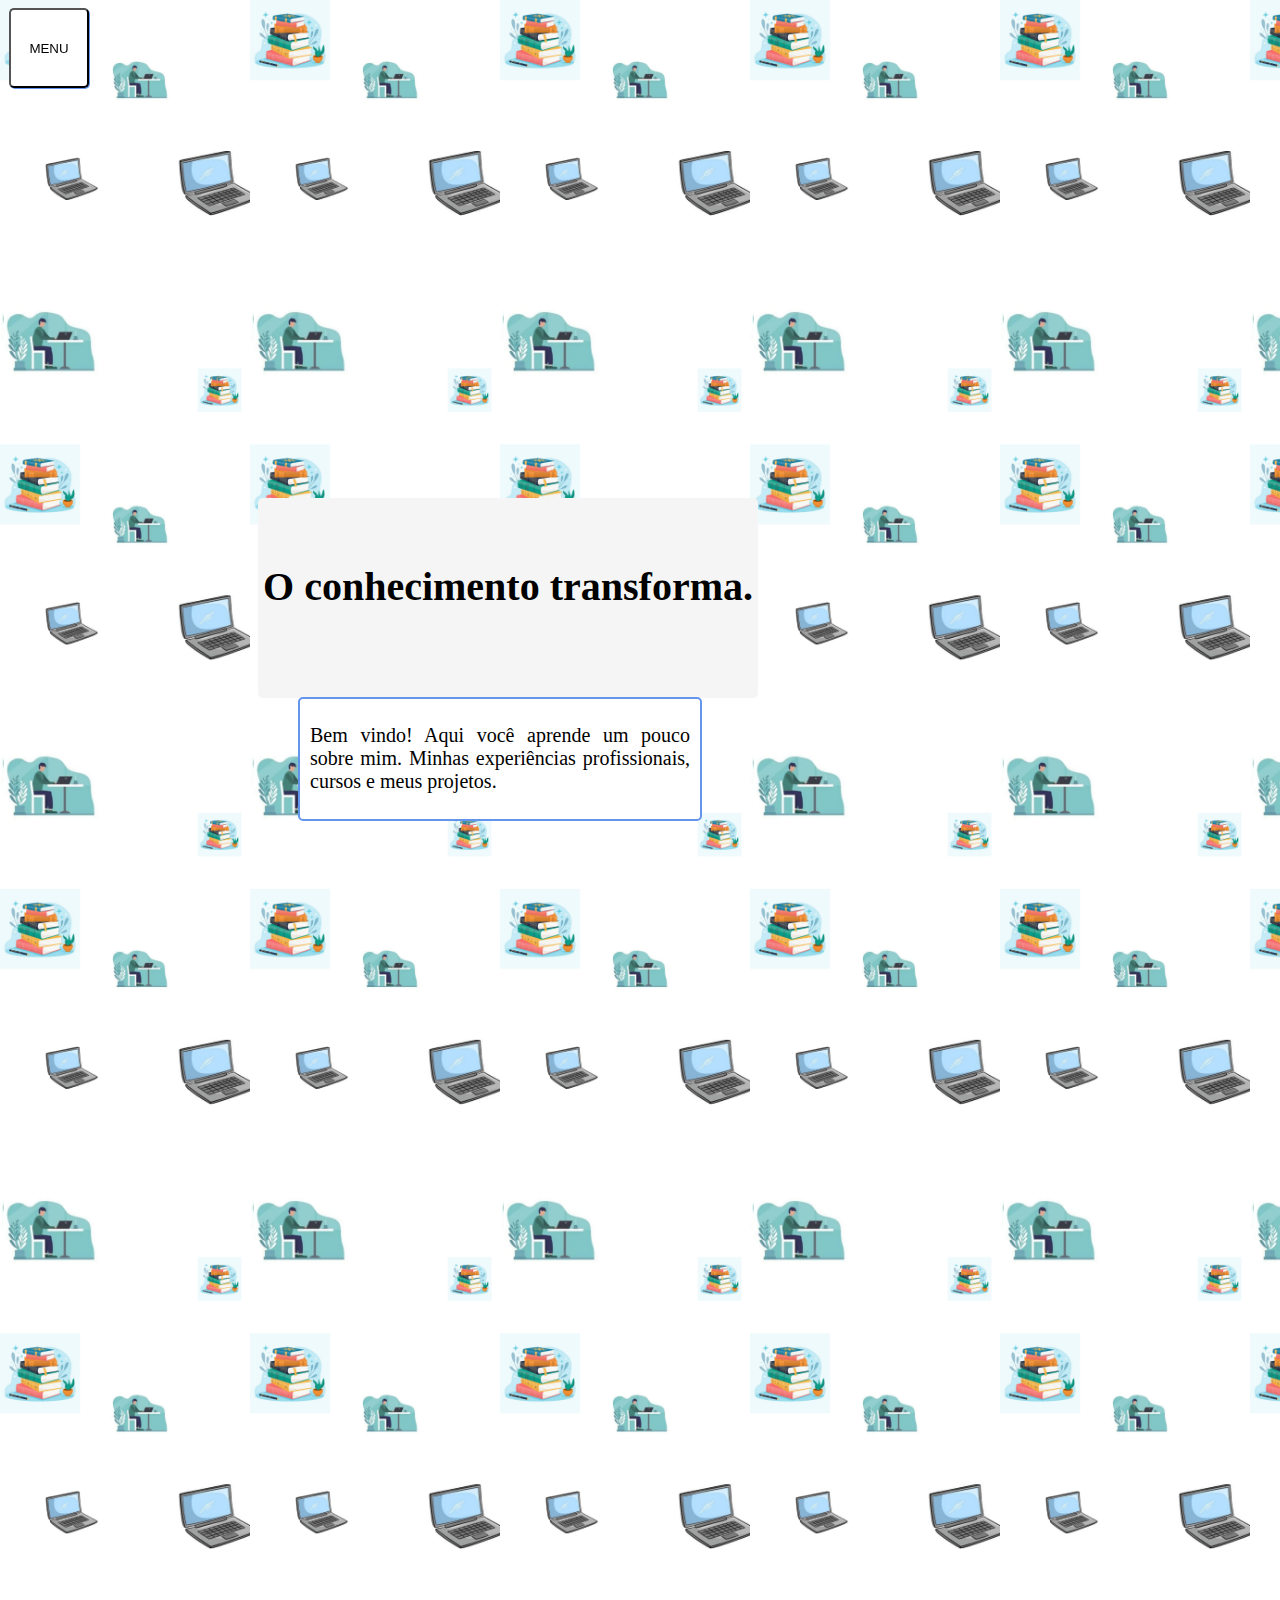
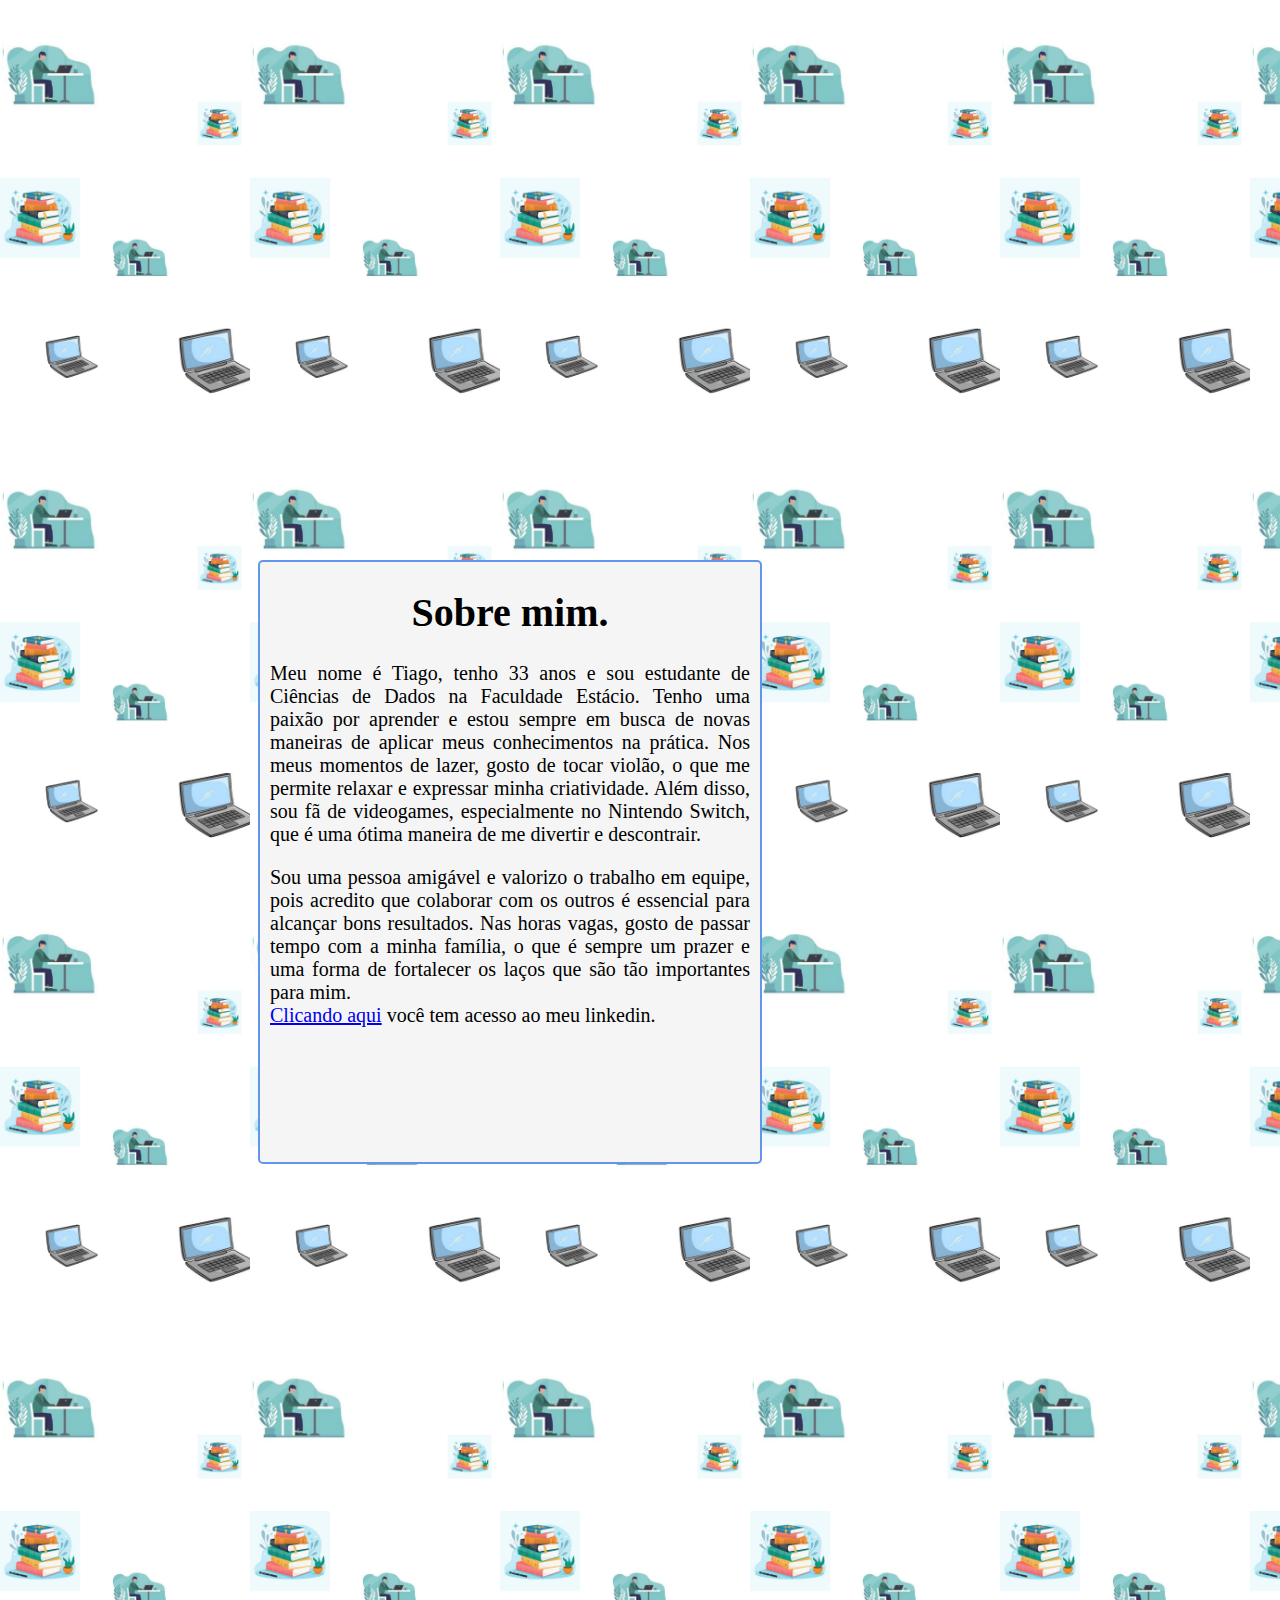
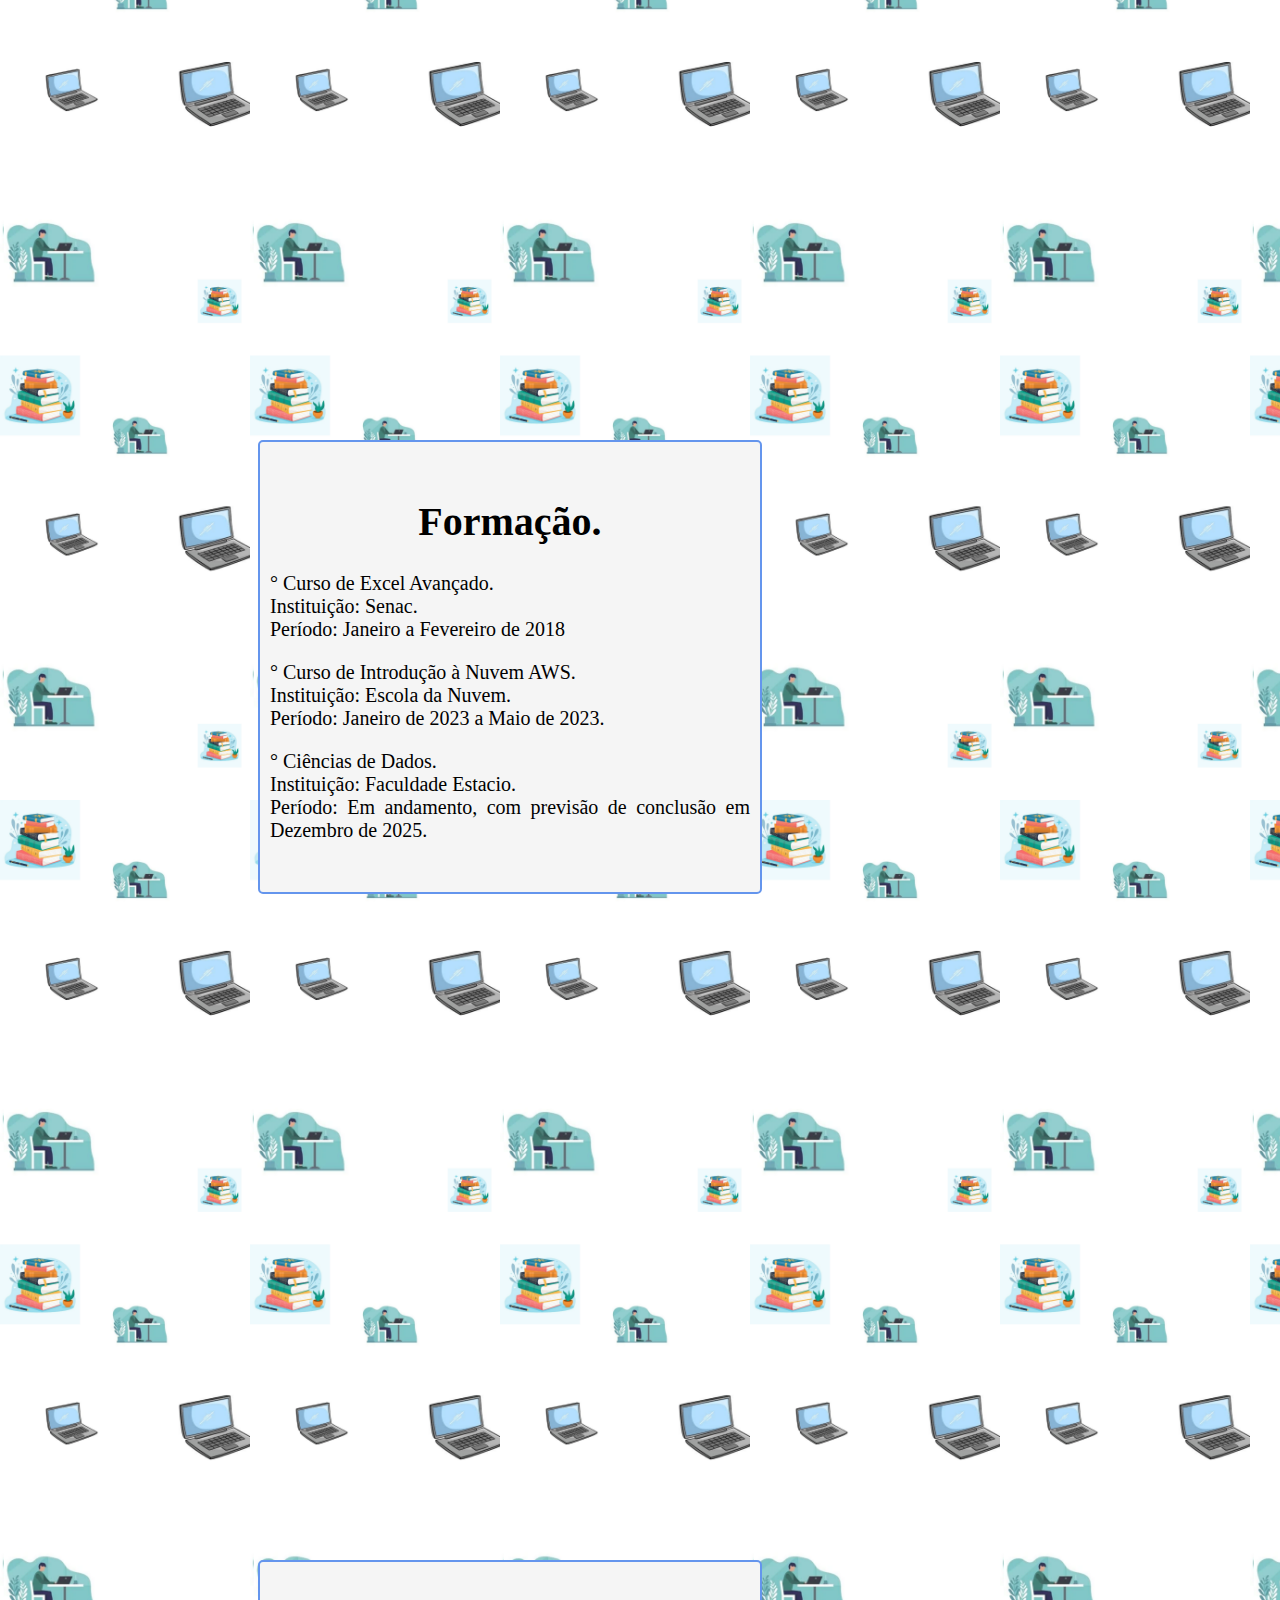
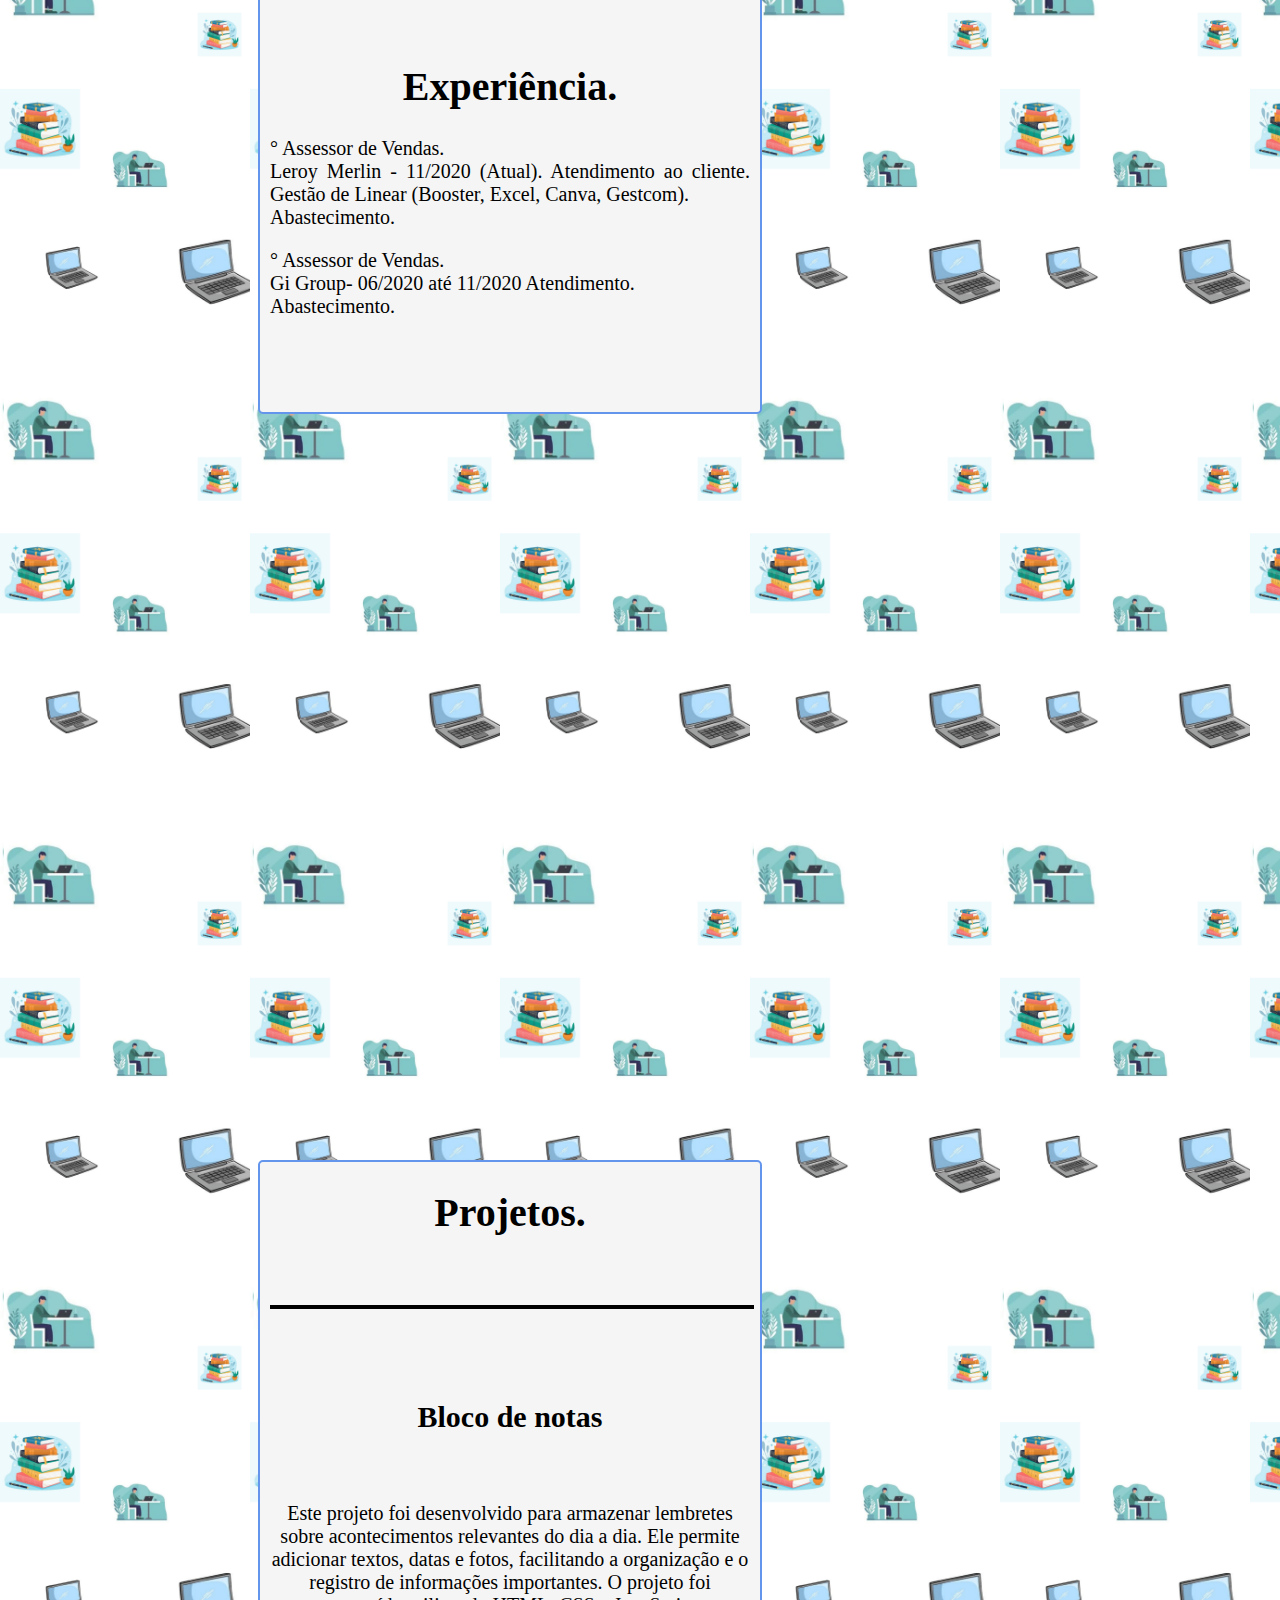
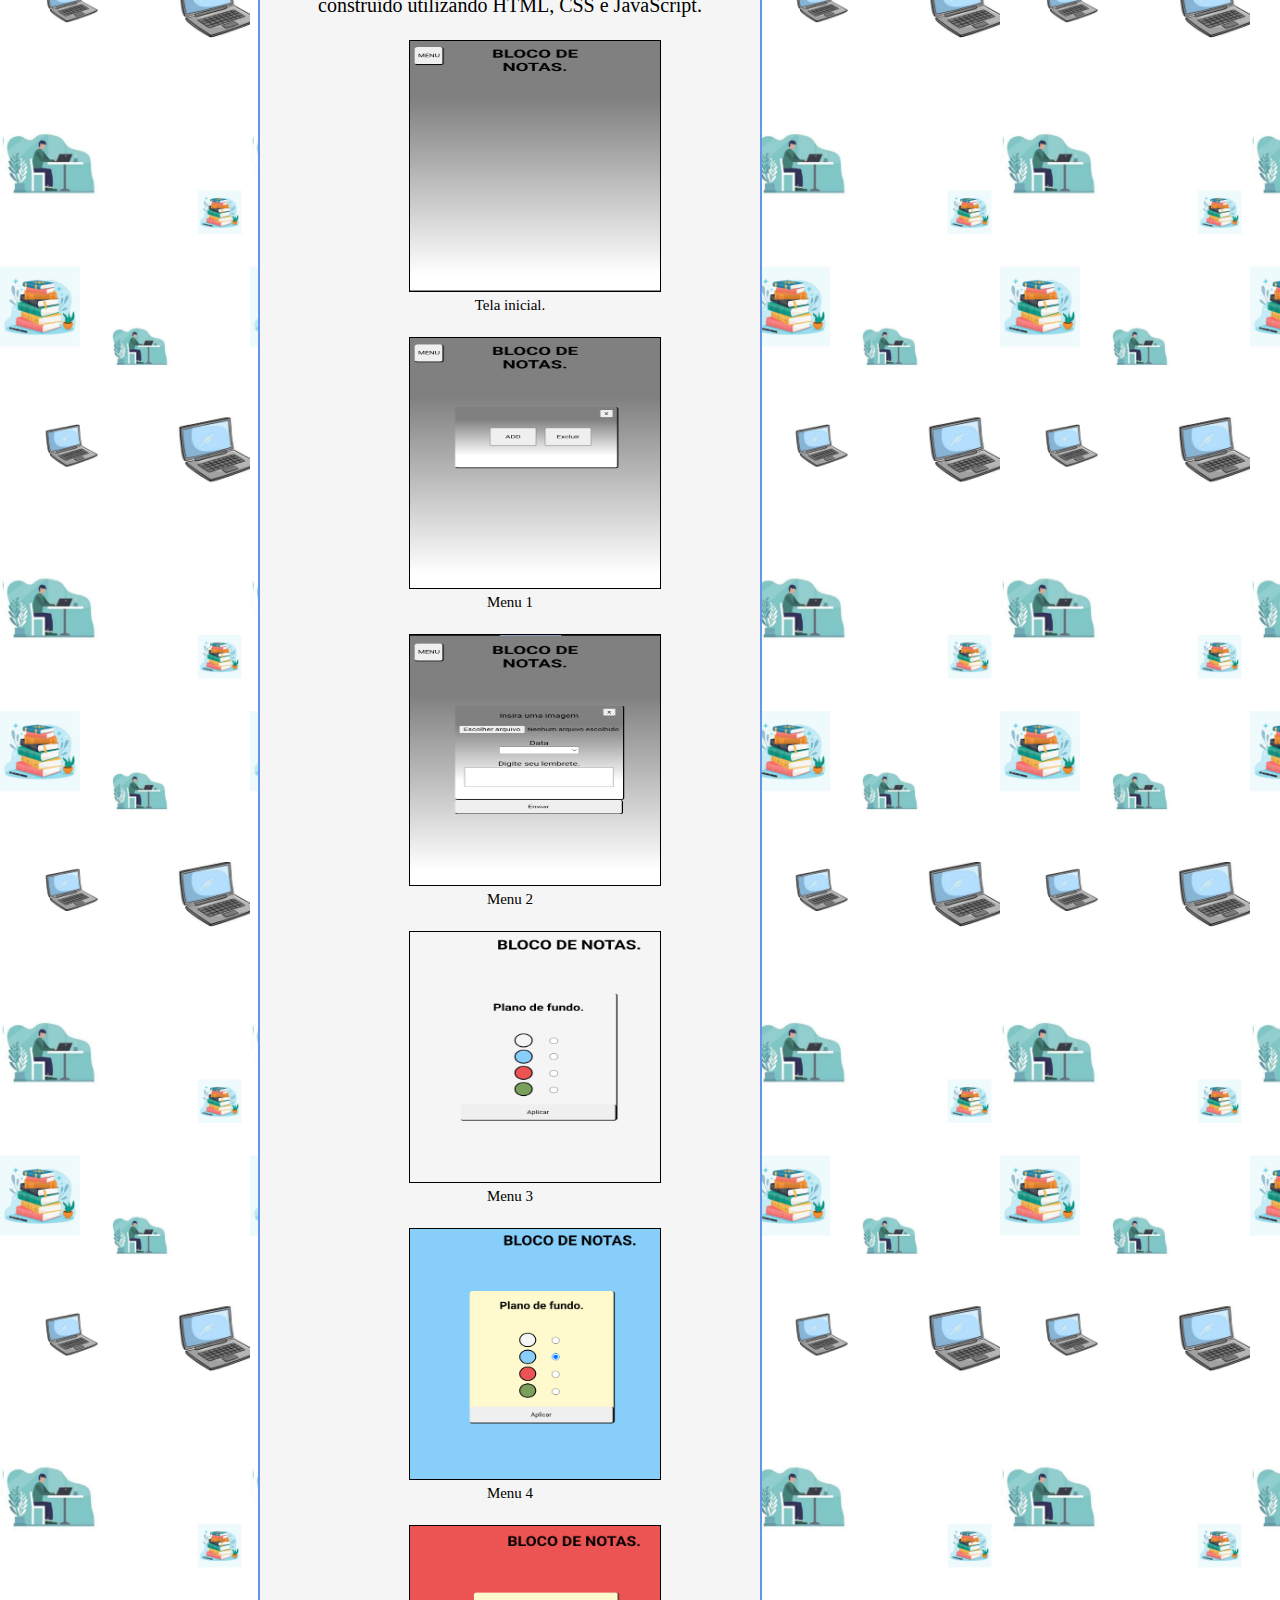
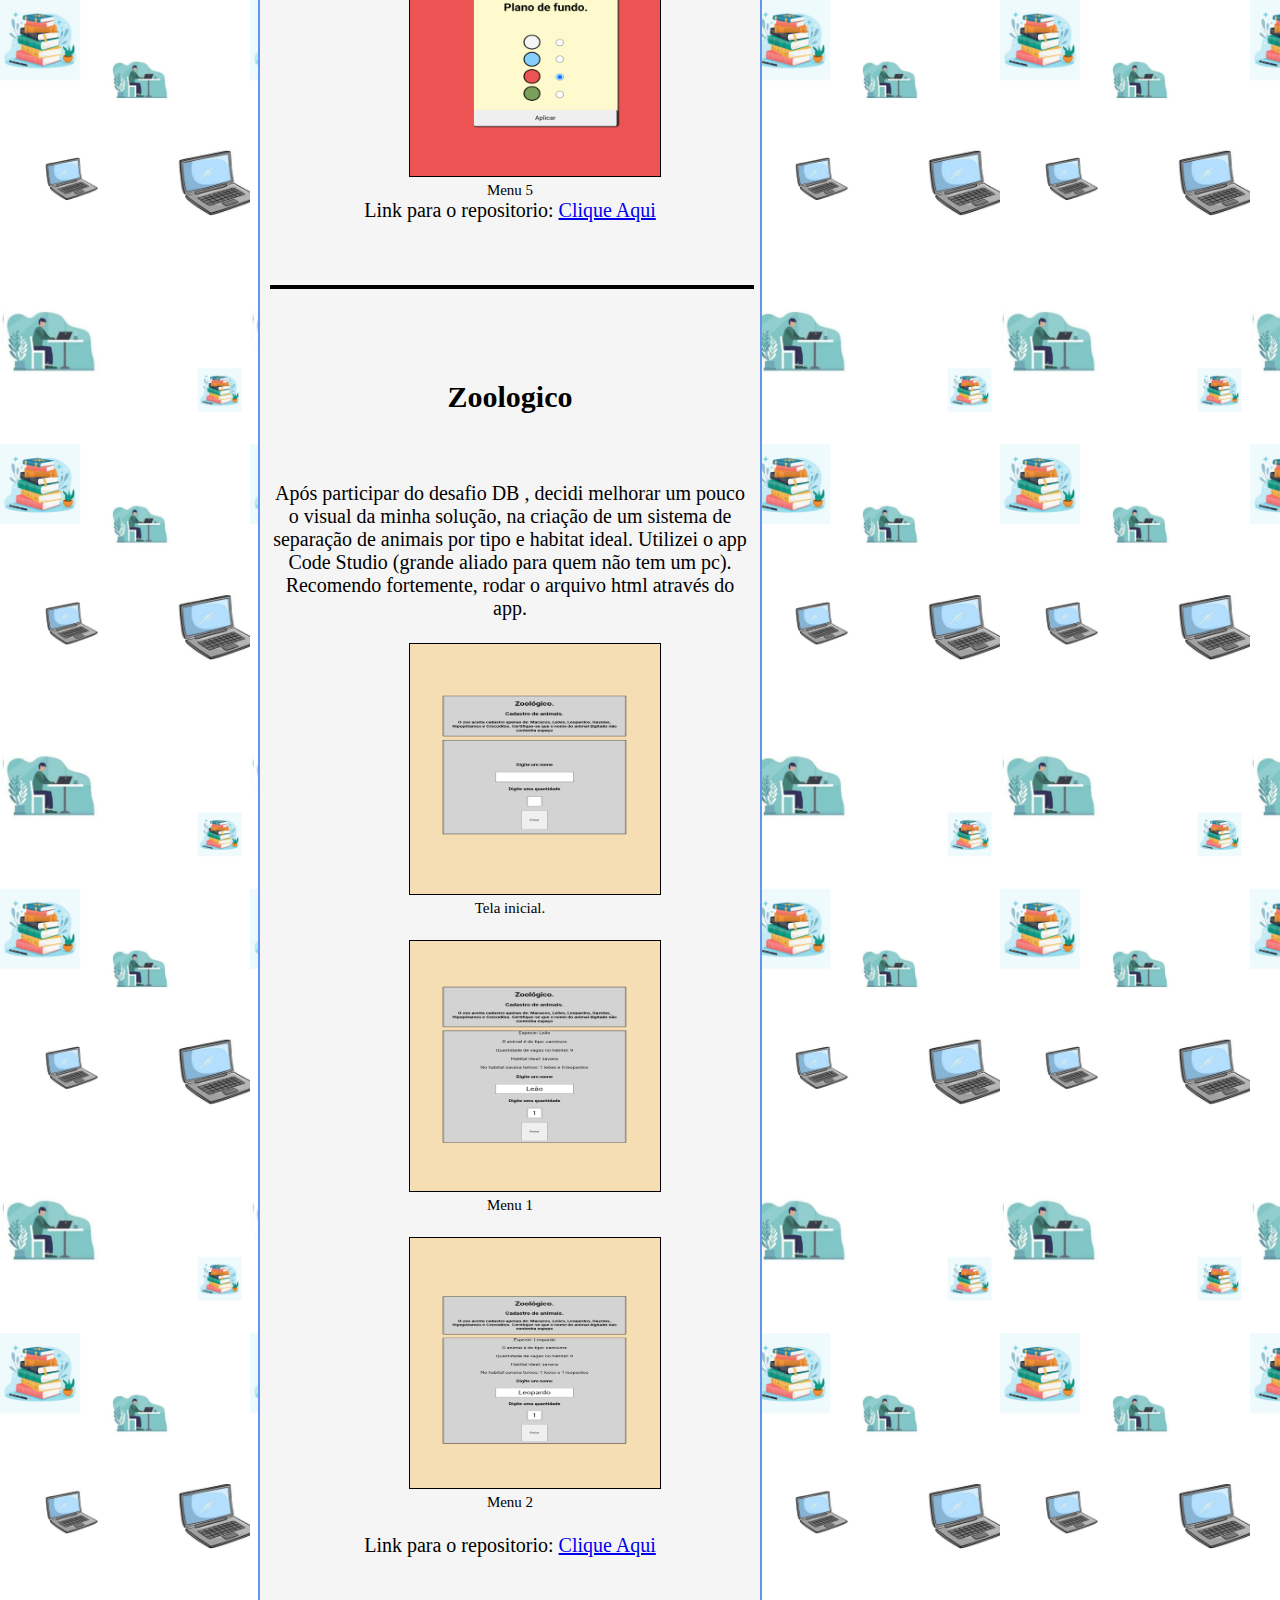
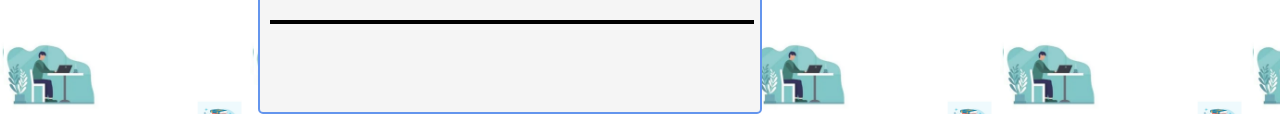
<file: index.html>
<!DOCTYPE html>

<html>
<head>
  <meta name="viewport">
  <meta http-equiv="CONTENT-TYPE" content="text/html; charset=UTF-8">
  <link rel="stylesheet" type="text/css" media="screen" href="styles.css">
  <title>Tiago Silva</title>
</head>
<body>
  <div id="menu">
    <button id="botao" onclick="menu2()">MENU</button>
  </div>
  <div id="menu2"></div>
  <div id="titulo">
    <h1>
    O conhecimento transforma.
  </h1>
    <div id="subtitulo">
      <p>
        Bem vindo! Aqui você aprende um pouco sobre mim. Minhas experiências profissionais, cursos e meus projetos.
      </p>
    </div><br>
    <div id="eu">
      <h1>
        Sobre mim.
      </h1>
      
      <p>
        Meu nome é Tiago, tenho 33 anos e sou estudante de Ciências de Dados na Faculdade Estácio. Tenho uma paixão por aprender e estou sempre em busca de novas maneiras de aplicar meus conhecimentos na prática. Nos meus momentos de lazer, gosto de tocar violão, o que me permite relaxar e expressar minha criatividade. Além disso, sou fã de videogames, especialmente no Nintendo Switch, que é uma ótima maneira de me divertir e descontrair.
<div></div>
      </p>
        <p>
          Sou uma pessoa amigável e valorizo o trabalho em equipe, pois acredito que colaborar com os outros é essencial para alcançar bons resultados. Nas horas vagas, gosto de passar tempo com a minha família, o que é sempre um prazer e uma forma de fortalecer os laços que são tão importantes para mim.<br>
          <a  href="https://www.linkedin.com/in/tiago-andrade-4a01ba195" target="_blank" rel="noreferrer noopener">Clicando aqui</a> você tem acesso ao meu linkedin.
      </p>
      
    </div>
    <div id="estudo">
      <h1>
        Formação.
      </h1>
      <p>
        ° Curso de Excel Avançado.<br>
         Instituição: Senac.<br>
         Período: Janeiro a Fevereiro de 2018
      </p>
        <div></div>
      <p>
        ° Curso de Introdução à Nuvem AWS.<br>
         Instituição: Escola da Nuvem.<br>
         Período: Janeiro de 2023 a Maio de 2023.
      </p>
        <div></div>
      <p>
       ° Ciências de Dados.<br>
        Instituição: Faculdade Estacio.<br>
        Período: Em andamento, com previsão de conclusão em Dezembro de 2025.<br>
      </p>
    </div>
    <div id="experiencia">
      <h1>
        Experiência.
      </h1>
      <p>
       ° Assessor de Vendas.<br>
        Leroy Merlin - 11/2020 (Atual).
        Atendimento ao cliente.
        Gestão de Linear (Booster, Excel, Canva, Gestcom).<br>
        Abastecimento.<br>
      </p>
        <div></div>
      <p>
       ° Assessor de Vendas.<br>
        Gi Group- 06/2020 até 11/2020
        Atendimento.<br>
        Abastecimento.<br>
      </p>
        <div></div>
    </div>
    <div id="projetos">
      
      <h1>
        Projetos.
      </h1><br>
      <p id="divisoria"></p><br><br>
      <h2>Bloco de notas</h2><br>
    
      <p id="projeto1">
         Este projeto foi desenvolvido para armazenar lembretes sobre acontecimentos relevantes do dia a dia. Ele permite adicionar textos, datas e fotos, facilitando a organização e o registro de informações importantes. O projeto foi construído utilizando HTML, CSS e JavaScript.<br><br>
        <img src="./Screenshot_20240822-165408~2.png"><br>
        <legend>Tela inicial.</legend><br>
        <img src="./Screenshot_20240822-165414~2.png"><br>
         <legend>Menu 1</legend><br>
        <img src="./Screenshot_20240822-165418~2.png"><br>
        <legend>Menu 2</legend><br>
        <img src="./Screenshot_20240920-201251~2.png"><br>
        <legend>Menu 3</legend><br>
        <img src="./Screenshot_20240920-204138~2.png"><br>
        <legend>Menu 4</legend><br>
        <img src="./Screenshot_20240920-204144~2.png"><br>
        <legend>Menu 5</legend>
        Link para o repositorio: <a href="https://github.com/Tiago547-ciber/Bloco-de-Notas" target="_blank" rel="noreferrer noopener">Clique Aqui</a>
      </p><br>
      <p id="divisoria"></p><br><br>
      <h2>Zoologico</h2><br>
    
      <p id="projeto2">
         Após participar do desafio DB  , decidi melhorar um pouco o visual da minha solução, na criação de um sistema de separação de animais por tipo e habitat ideal. Utilizei o app Code Studio (grande aliado para quem não tem um pc). Recomendo fortemente, rodar o arquivo html através do app.<br><br>
        <img src="./Screenshot_20240920-234131~2.png"><br>
        <legend>Tela inicial.</legend><br>
        <img src="./Screenshot_20240920-234150~4.png"><br>
         <legend>Menu 1</legend><br>
        <img src="./Screenshot_20240920-234203~2.png"><br>
        <legend>Menu 2</legend><br>
        Link para o repositorio: <a href="https://github.com/Tiago547-ciber/CadastroDeAnimaisZool-gico" target="_blank" rel="noreferrer noopener">Clique Aqui</a>
      </p><br>
      <p id="divisoria"></p><br><br>
    </div>
    <div id="footer">
      <footer>
        <p>
       </p>
      </footer>
    </div>
    <script src="./script.js"></script>
</body>
</html>
</file>
<file: styles.css>
body {
            background-image: url('./20240820_103213_0000.png');
            background-size: 900px;
  
    }   
    #titulo{
             text-align: center;
             place-content: center;
             color: black;
             border-radius: 5px;
             font-size: 20px;
             animation: move 5s infinite;
             margin-left: 20%;
             margin-right: 10%;
             margin-top: 230px;
             position: absolute;
             z-index: 1;
             width: 900px;
             height: 200px;
             background-color: whitesmoke;
             background-size: 110px;
           }
    #botao {
               width: 50px;
               height: 50px;
               box-shadow: 1px 1px cornflowerblue;
               color: black;
               background-color: white;
               margin-left: 1px;
               border-radius: 5px;
             }

    h1 {
               text-align: center;
             }
    p {
            margin-left: 10px;
            margin-right: 10px;
    }
    
    img{      
               object-fit: cover;
               object-position: center top;
               width: 430px;
               height: 350px;
               border: solid 1px black;
               margin-left: 220px;
             }
    legend {
               font-size: 15px;
               text-align: center;
             }

    #menu {
               position: fixed;
               z-index: 2;
  
             }

    #menu2{
               position: fixed;
               z-index: 2;
             }

    #subtitulo{
               text-align: center;
               place-content: center;
               color: black;
               font-size: 20px;
               margin-left: 80px;
               margin-top: 120px;
               border-radius: 5px;
               z-index: auto;
               width: 750px;
               height: 120px;
               position: absolute;
               background-color: white;
               border: solid 2px cornflowerblue;
  
             }

           #eu{
               text-align: justify;
               color: black;
               font-size: 20px;
               margin-top: 1100px;
               border-radius: 5px;
               border: solid 2px cornflowerblue;
               z-index: auto;
               width: 900px;
               height: 700px;
               position: absolute;
               background-color: whitesmoke;
               float: left;
             }

    #estudo{
               text-align: justify;
               place-content: center;
               color: black;
               font-size: 20px;
               margin-top: 2580px;
               border-radius: 5px;
               border: solid 2px cornflowerblue;
               z-index: auto;
               width: 900px;
               height: 450px;
               position: absolute;
               background-color: whitesmoke;
               float: left;
             }

    #experiencia{
               text-align: justify;
               place-content: center;
               color: black;
               font-size: 20px;
               margin-top: 3700px;
               border-radius: 5px;
               border: solid 2px cornflowerblue;
               z-index: auto;
               width: 900px;
               height: 450px;
               position: absolute;
               background-color: whitesmoke;
               float: left;
             }

    #projetos{
               text-align: justify;
               color: black;
               font-size: 20px;
               margin-top: 4900px;
               border-radius: 5px;
               border: solid 2px cornflowerblue;
               z-index: auto;
               width: 900px;
               height: 4470px;
               position: absolute;
               background-color: whitesmoke;
               float: left;
             }

    #footer {
               margin-top: 6700px;
               margin-left: 200px;
               position: absolute;
               z-index: 2;
               font-size: 20px;
               position: absolute;    
               
               width: 200px;
             }


    h2{
  text-align: center;
}
    #divisoria {
  border: solid 2px black;
  width: 870px;
}
    @keyframes move{
  0% {
    box-shadow: 0px 0px 0px 0px #00FA9A;
  }
  
  33% {
    box-shadow: 0px 0px 6px 10px #00FA9A;
  }
  66% {
    box-shadow: 0px 0px 0px 0px #00FA9A;
  }
  100% {
    box-shadow: 0px 0px 6px 10px #00FA9A;
  }
}
@keyframes move2 {
  from {
    width: 0px;
    height: 35px;
    background-color: "";
  }
  to {
    width: 400px;
    height: 35px;
    background-color: whitesmoke;
  }
}


@keyframes move3{
  from {
    width: 420px;
    height: 35px;
    background-color: white;
  }
  to {
    width: 0px;
    height: 35px;
    background-color: white;
    border: none;
  }
}

    @keyframes move4{
  from {
    margin-left: 0px;
    
    background-color: whitesmoke;
  }
  to {
    margin-left: 1px;
    background-color: whitesmoke;
  }
}



    @keyframes move5{
  from {
    width: 400px;
    height: 35px;
    background-color: white;
  }
  to {
    width: 0px;
    height: 35px;
    background-color: white;
    border: none;
  }
}
  
  
  @keyframes move6{
    from {
      width: 0px;
      height: 35px;
      background-color: white;
    }
    to {
      width: 1570px;
      height: 35px;
      background-color: white;
      border: none;
    }
  }

@media screen and (max-width: 1500px) {

  body {
    background-image: url('./20240820_103213_0000.png');
    background-size: 250px;
  
  }
  #titulo{
    text-align: center;
    place-content: center;
    color: black;
    border-radius: 5px;
    font-size: 20px;
    animation: move 5s infinite;
    margin-left: 250px;
    margin-right: 10%;
    margin-top: 490px;
    position: absolute;
    z-index: 1;
    width: 500px;
    height: 200px;
    background-color: whitesmoke;
    background-size: 110px ;
  }

  #botao {
    width: 80px;
    height: 80px;
    box-shadow: 1px 1px cornflowerblue;
    color: black;
    background-color: white;
    margin-left: 1px;
  }

  h1 {
    text-align: center;
  }
  p{
    margin-left: 10px;
    margin-right: 10px;
  }
  
  img{
          object-fit: fill;
          width: 250px;
          height: 250px;
          border: solid 1px black;
          margin-left: 50px;      
  }
  legend {
    font-size: 15px;
    text-align: center;
  }

  #menu {
    position: fixed;
    z-index: 2;
  }

  #menu2{
    position: fixed;
    z-index: 2;
  }

  #subtitulo{
    text-align: justify;
    color: black;
    font-size: 20px;
    border-radius: 5px;
    margin-top: 60px;
    margin-left: 40px;
    z-index: auto;
    width: 400px;
    height: 120px;
    position: absolute;
    background-color: white;
    border: solid 2px cornflowerblue;
  }

  #eu{
    text-align: justify;
    color: black;
    font-size: 20px;
    margin-top: 1500px;
    
    border-radius: 5px;
    border: solid 2px cornflowerblue;
    z-index: auto;
    width: 500px;
    height: 600px;
    position: absolute;
    background-color: whitesmoke;
    float: left;
  }

  #estudo{
    text-align: justify;
    color: black;
    font-size: 20px;
    margin-top: 2980px;
    
    border-radius: 5px;
    border: solid 2px cornflowerblue;
    z-index: auto;
    width: 500px;
    height: 450px;
    position: absolute;
    background-color: whitesmoke;
    float: left;
  }

  #experiencia{
    text-align: justify;
    color: black;
    font-size: 20px;
    margin-top: 4100px;
    
    border-radius: 5px;
    border: solid 2px cornflowerblue;
    z-index: auto;
    width: 500px;
    height: 450px;
    position: absolute;
    background-color: whitesmoke;
    float: left;
  }

  #projetos{
    text-align: center;
    color: black;
    font-size: 20px;
    margin-top: 5300px;
    
    border-radius: 5px;
    border: solid 2px cornflowerblue;
    z-index: auto;
    width: 500px;
    height: 3750px;
    position: absolute;
    background-color: whitesmoke;
    
  }
         
        
        

  #footer {
    margin-top: 6000px;
    margin-left: 100px;
    width: 500px;
    font-size: 15px;
    position: absolute;    
    z-index: 2;      
  }

  h2{
    text-align: center;
  }
  #divisoria {
    border: solid 2px black;
    width: 480px;
  }
  @keyframes move{
    0% {
      box-shadow: 0px 0px 0px 0px #00FA9A;
    }
   
    33% {
      box-shadow: 0px 0px 6px 10px #00FA9A;
    }
    66% {
      box-shadow: 0px 0px 0px 0px #00FA9A;
    }
    100% {
      box-shadow: 0px 0px 6px 10px #00FA9A;
    }
  }

  @keyframes move2 {
    from {
      width: 0px;
      height: 35px;
      background-color: "";
    }
    to {
      width: 420px;
      height: 35px;
      background-color: whitesmoke;
    }
  }


  @keyframes move3{
    from {
      width: 420px;
      height: 35px;
      background-color: white;
    }
    to {
      width: 0px;
      height: 35px;
      background-color: white;
      border: none;
    }
  }

  @keyframes move4{
    from {
      margin-left: 0px;
      background-color: whitesmoke;
    }
    to {
      margin-left: 1px;
      background-color: whitesmoke;
    }
  }

  @keyframes move5{
    from {
      width: 450px;
      height: 35px;
      background-color: white;
    }
    to {
      width: 0px;
      height: 35px;
      background-color: white;
      border: none;
    }
  }


  @keyframes move6{
    from {
      width: 0px;
      height: 35px;
      background-color: white;
    }
    to {
      width: 450px;
      height: 35px;
      background-color: white;
      border: none;
    }
  }1
}
</file>
